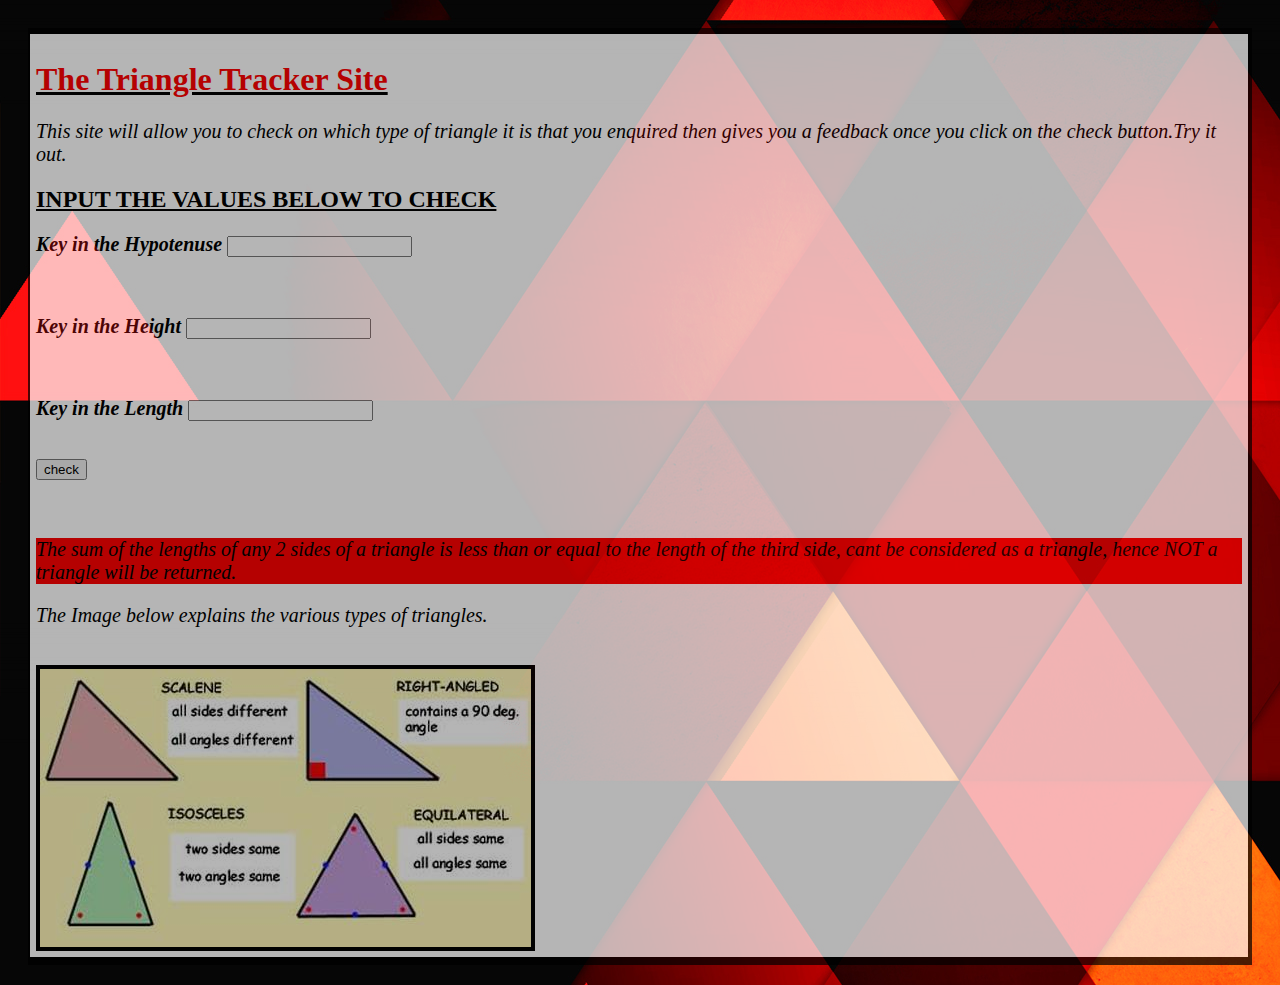
<file: index.html>
<!DOCTYPE html>
<html>

<head>
  <meta charset="utf-8">
  <link href="css/styles.css" rel="stylesheet" type="text/css">
  <script src="js/scripts.js"></script>
  <title>The Triangle Tracker</title>
</head>

<body background="images/back5.jpg"></body>
<div class="text-box">
  <u>
    <h1>The Triangle Tracker Site</h1>
  </u>
  <p>This site will allow you to check on which type of triangle it is that you enquired then gives you a feedback once
    you click on the check button.Try it out.</p>
  <u>
    <h2>INPUT THE VALUES BELOW TO CHECK</h2>
  </u>
  <p><strong> Key in the Hypotenuse <input type="text" id="hypotenuse"></strong></p>
  <br>
  <p><strong>Key in the Height <input type="text" id="height"></strong></p>
  <br>
  <p><strong>Key in the Length <input type="text" id="length"></strong></p>
  <br>
  <input class="button" type="button" value="check" onclick="triangle()">
  <p id="output"></p>
  <br>
  <div class="keyin">
    <p><em>The sum of the lengths of any 2 sides of a triangle is less than or equal to the length of the third side,
        cant be considered as a triangle, hence NOT a triangle will be returned.</em></p>
  </div>
  <p>The Image below explains the various types of triangles.</p>
  <br>
  <img src="images/triangles.jpg">
  <br>
</div>
</body>

</html>
</file>
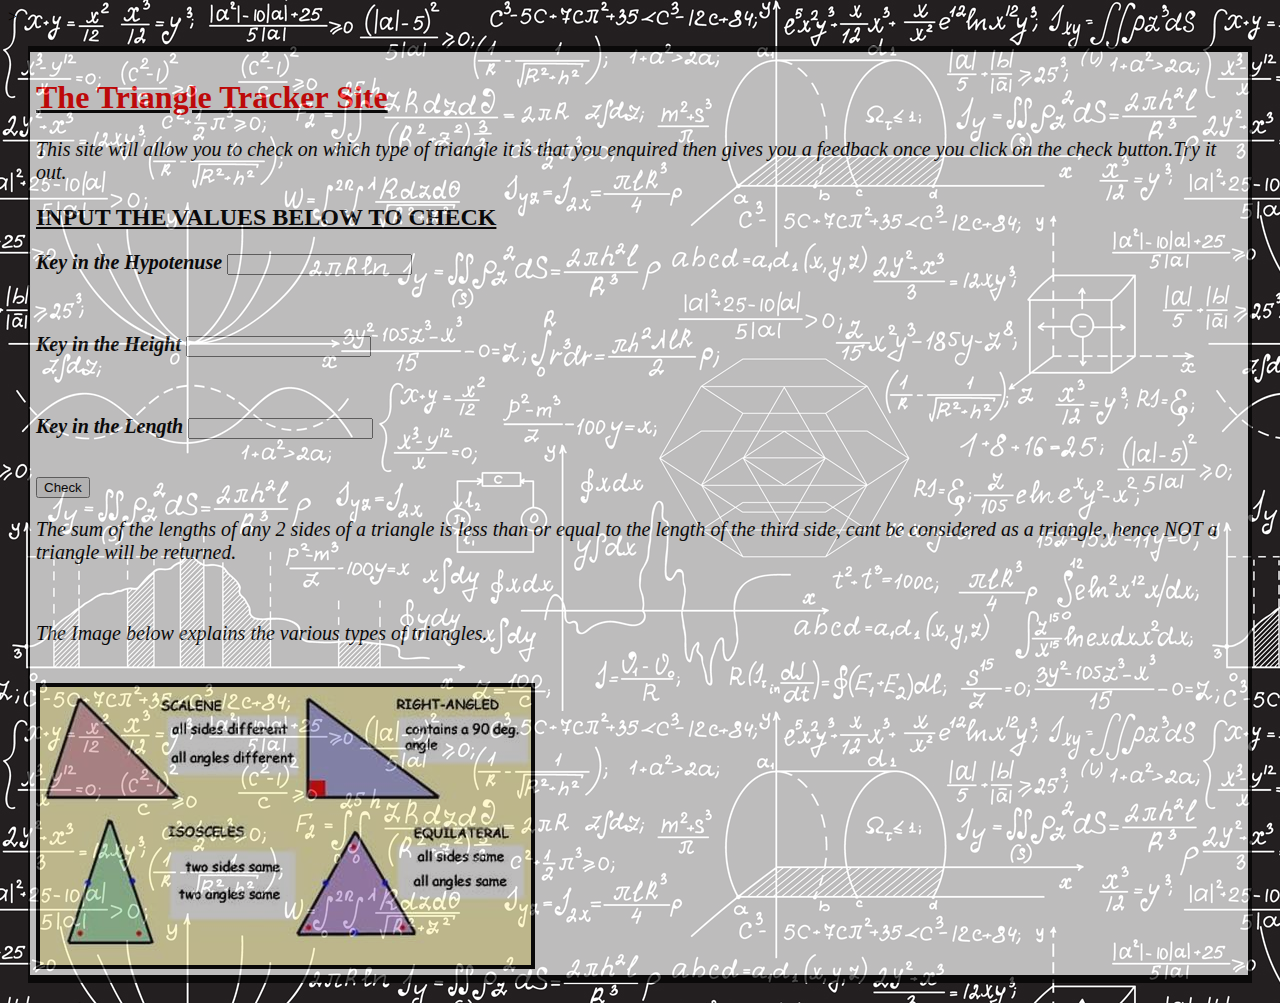
<file: tri-tracker.html>
<!DOCTYPE html>
<html>

<head>
  <meta charset="utf-8">
  <link href="css/styles.css" rel="stylesheet" type="text/css">
  <script src="js/scripts.js"></script>
  <title>The Triangle Tracker</title>
</head>

<body background="images/back3.jpg"></body>>
<div class="text-box">
  <u>
    <h1>The Triangle Tracker Site</h1>
  </u>
  <p>This site will allow you to check on which type of triangle it is that you enquired then gives you a feedback once you click on the check button.Try it out.</p>
  <u>
    <h2>INPUT THE VALUES BELOW TO CHECK</h2>
  </u>
  <p><strong> Key in the Hypotenuse <input type="text" id="hypotenuse"></strong></p>
  <br>
  <p><strong>Key in the Height <input type="text" id="height"></strong></p>
  <br>
  <p><strong>Key in the Length <input type="text" id="length"></strong></p>
  <br>
  <button onclick="triangle()">Check</button>
  <br>
  <p><em>The sum of the lengths of any 2 sides of a triangle is less than or equal to the length of the third side,
      cant be considered as a triangle, hence NOT a triangle will be returned.</em></p>
  <br>
  <p>The Image below explains the various types of triangles.</p>
  <br>
  <img src="images/triangles.jpg">
  <br>
</div>
</body>

</html>
</file>
<file: css/styles.css>
h1{
  color: Red
}
img{
  float: left;
  border: 4px solid black;
}
body{
  background-color:blue;
}
.text-box{
  border-left: 2px solid black;
  border-right: 4px solid black;
  border-top: 6px solid black;
  border-bottom: 8px solid black;
  padding: 6px;
  margin: 20px;
  float: left;
  opacity: 0.7;
  background-color: white;
}
p {
  font-size: 20px; 
  font-style: italic;
}
.keyin p {
  background-color:red;
}
</file>
